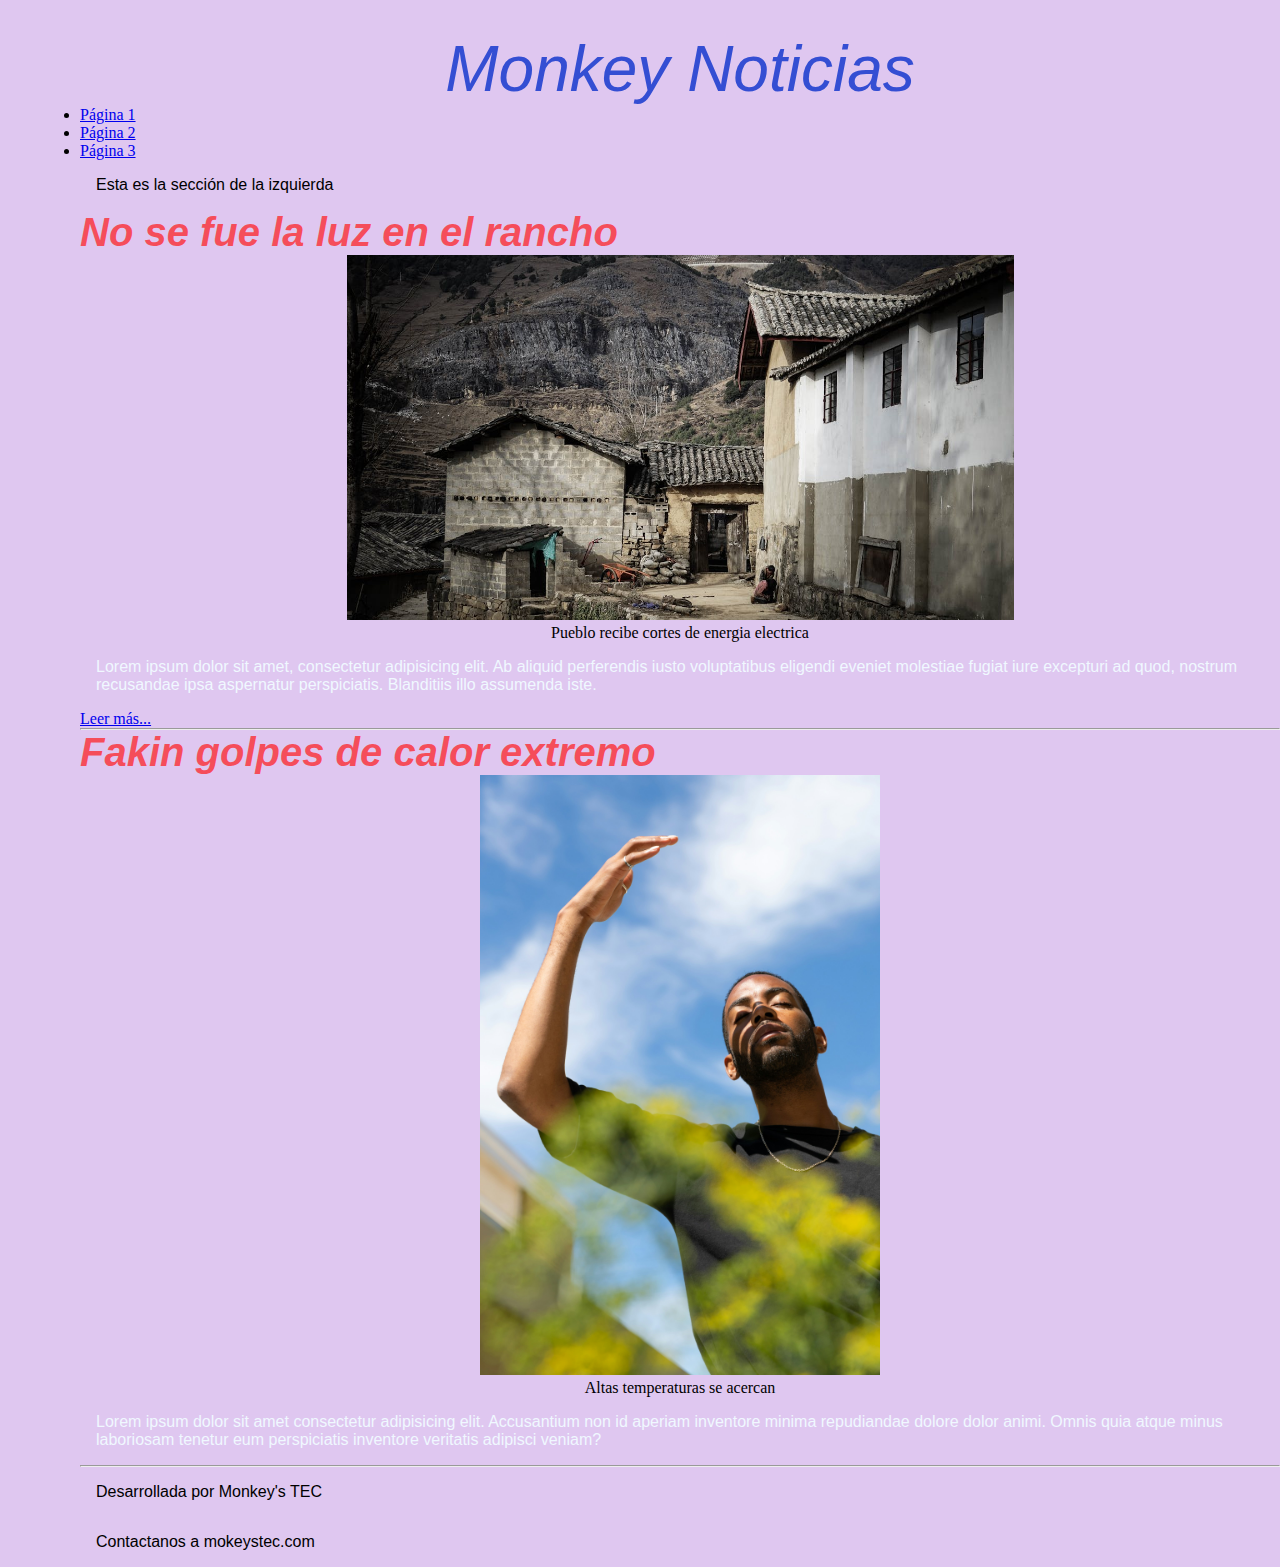
<file: Ejercicio1/index.html>
<!DOCTYPE html>
<html lang="es">
<head>
    <meta charset="UTF-8">
    <meta name="viewport" content="width=device-width, initial-scale=1.0">
    <link rel="stylesheet" type="text/css" href="./Estilos/Estilo1.css" media="screen">
    <title>Ejercicio 1</title>    
    <!-- una hoja de estilo interna -->
    <!-- <style type="text/css">
        p{
            color: brown;
            font-family: 'Courier New', Courier, monospace;
            font-size: 16px;
        }
    </style> -->
</head>
<body>
    <header><!--Este es el encabezado de la página-->
    <h1>
        Monkey Noticias
    </h1>
    <nav>
        <ul>
            <li><a href="./Paginas/Pagina 1.html">Página 1</a></li>
            <li><a href="./Paginas/Pagina 2.html">Página 2</a></li>
            <li><a href="./Paginas/Pagina 3.html">Página 3</a></li>
        </ul>
    </nav>
    </header>
    <main><!--Este es el contenido principal de la página-->
    <asaide>
        <p>Esta es la sección de la izquierda</p>
    </asaide>
    <section>
        <article>
            <h2>No se fue la luz en el rancho</h2>
            <center>
            <figure>
                <img src="../Ejercicio1/img/pueblo.jpg" alt="pueblo" width="667" height="365">
                <figcaption>
                    Pueblo recibe cortes de energia electrica
                </figcaption>
            </figure>
            </center>
            <!-- <p style="color: blueviolet; font-family: 'Courier New', Courier, monospace;"> ejemplo de estilo CSS en linea (no recomendado) -->
            <p  class="texto1">
                Lorem ipsum dolor sit amet, consectetur adipisicing elit. Ab aliquid perferendis iusto voluptatibus eligendi eveniet molestiae fugiat iure excepturi ad quod, nostrum recusandae ipsa aspernatur perspiciatis. Blanditiis illo assumenda iste.
            </p>
            <a href="./Paginas/Pagina 1.html">Leer más...</a>
        </article>
        <hr>
        <article>
            <h2>Fakin golpes de calor extremo</h2>
            <center>
                <figure>
                    <img src="./img/sudor.jpg" alt="persona sudando" width="400" height="600">
                    <figcaption>
                        Altas temperaturas se acercan
                    </figcaption>
                </figure>
            </center>
            <p  class="texto1">
                Lorem ipsum dolor sit amet consectetur adipisicing elit. Accusantium non id aperiam inventore minima repudiandae dolore dolor animi. Omnis quia atque minus laboriosam tenetur eum perspiciatis inventore veritatis adipisci veniam?
            </p>
        </article>
    </section>
    </main>
    <hr>
    <footer>
        <p>Desarrollada por Monkey's TEC</p>
        <p>Contactanos a mokeystec.com</p>
    </footer>
</body>
</html>
</file>
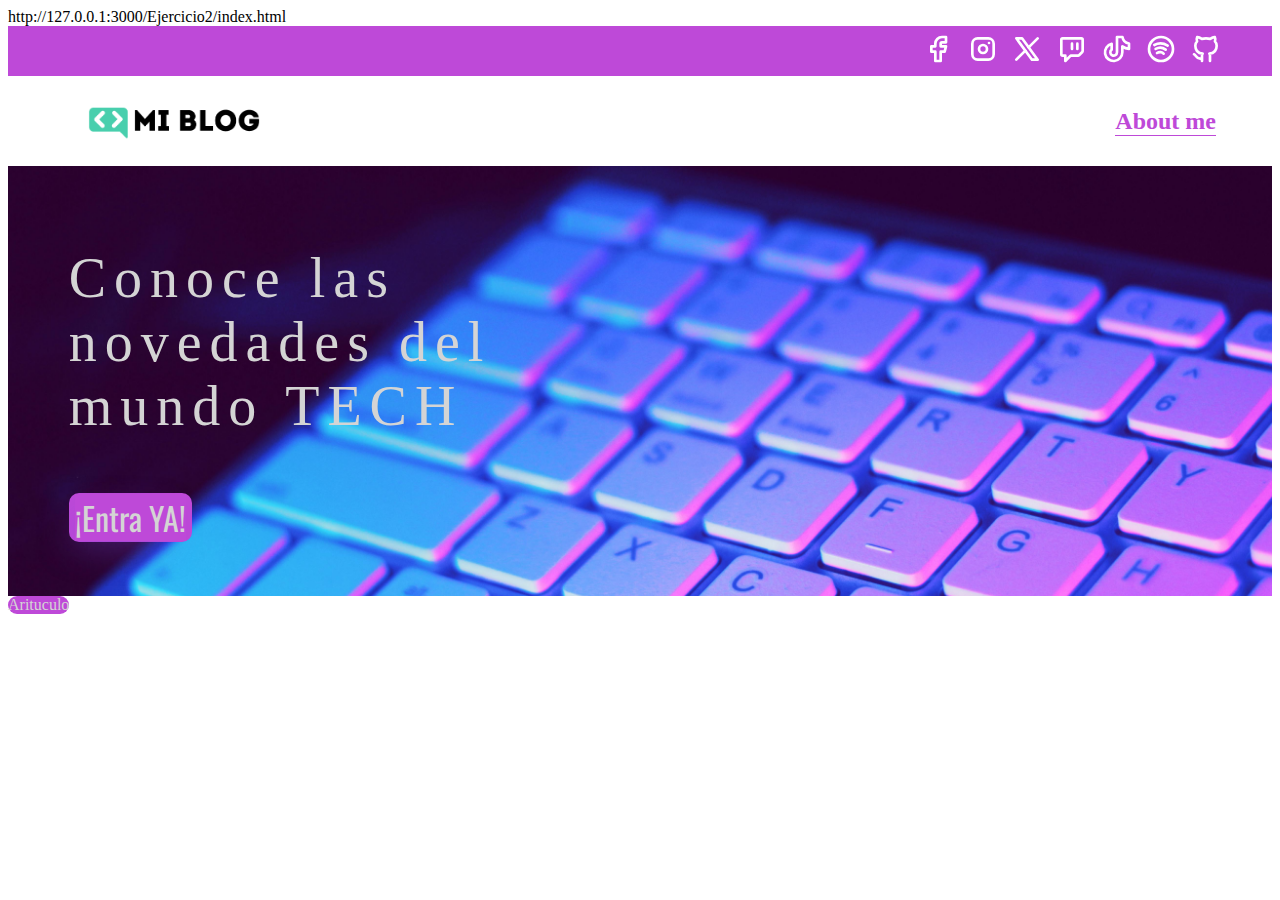
<file: Ejercicio2/index.html>
<!DOCTYPE html>
<html lang="en">
<head>http://127.0.0.1:3000/Ejercicio2/index.html
    <meta charset="UTF-8">
    <meta name="viewport" content="width=device-width, initial-scale=1.0">
    <link rel="stylesheet" type="text/css" href="./Styles/main.css" media="screen">
    <title>Blog de Tecnologia de Brian</title>
</head>
<body>
    <header>
        <section class="header-icons-container">
            <!-- line azul de redes sociales -->
            <div class="icons">                
                <a href="https://www.facebook.com/brian.octavio.39"><svg  xmlns="http://www.w3.org/2000/svg"  width="32"  height="32"  viewBox="0 0 24 24"  fill="none"  stroke="#ffffff"  stroke-width="2"  stroke-linecap="round"  stroke-linejoin="round"  class="icon icon-tabler icons-tabler-outline icon-tabler-brand-facebook"><path stroke="none" d="M0 0h24v24H0z" fill="none"/><path d="M7 10v4h3v7h4v-7h3l1 -4h-4v-2a1 1 0 0 1 1 -1h3v-4h-3a5 5 0 0 0 -5 5v2h-3" /></svg></a>
                <a href="https://www.instagram.com/brian_octavio_/"><svg  xmlns="http://www.w3.org/2000/svg"  width="32"  height="32"  viewBox="0 0 24 24"  fill="none"  stroke="#ffffff"  stroke-width="2"  stroke-linecap="round"  stroke-linejoin="round"  class="icon icon-tabler icons-tabler-outline icon-tabler-brand-instagram"><path stroke="none" d="M0 0h24v24H0z" fill="none"/><path d="M4 4m0 4a4 4 0 0 1 4 -4h8a4 4 0 0 1 4 4v8a4 4 0 0 1 -4 4h-8a4 4 0 0 1 -4 -4z" /><path d="M12 12m-3 0a3 3 0 1 0 6 0a3 3 0 1 0 -6 0" /><path d="M16.5 7.5l0 .01" /></svg></a>
                <a href="https://x.com/roboctavio"><svg  xmlns="http://www.w3.org/2000/svg"  width="32"  height="32"  viewBox="0 0 24 24"  fill="none"  stroke="#ffffff"  stroke-width="2"  stroke-linecap="round"  stroke-linejoin="round"  class="icon icon-tabler icons-tabler-outline icon-tabler-brand-x"><path stroke="none" d="M0 0h24v24H0z" fill="none"/><path d="M4 4l11.733 16h4.267l-11.733 -16z" /><path d="M4 20l6.768 -6.768m2.46 -2.46l6.772 -6.772" /></svg></a>
                <a href="https://www.twitch.tv/elroboctavio"><svg  xmlns="http://www.w3.org/2000/svg"  width="32"  height="32"  viewBox="0 0 24 24"  fill="none"  stroke="#ffffff"  stroke-width="2"  stroke-linecap="round"  stroke-linejoin="round"  class="icon icon-tabler icons-tabler-outline icon-tabler-brand-twitch"><path stroke="none" d="M0 0h24v24H0z" fill="none"/><path d="M4 5v11a1 1 0 0 0 1 1h2v4l4 -4h5.584c.266 0 .52 -.105 .707 -.293l2.415 -2.414c.187 -.188 .293 -.442 .293 -.708v-8.585a1 1 0 0 0 -1 -1h-14a1 1 0 0 0 -1 1z" /><path d="M16 8l0 4" /><path d="M12 8l0 4" /></svg></a>
                <a href="https://www.tiktok.com/@elroboctavio"><svg  xmlns="http://www.w3.org/2000/svg"  width="32"  height="32"  viewBox="0 0 24 24"  fill="none"  stroke="#ffffff"  stroke-width="2"  stroke-linecap="round"  stroke-linejoin="round"  class="icon icon-tabler icons-tabler-outline icon-tabler-brand-tiktok"><path stroke="none" d="M0 0h24v24H0z" fill="none"/><path d="M21 7.917v4.034a9.948 9.948 0 0 1 -5 -1.951v4.5a6.5 6.5 0 1 1 -8 -6.326v4.326a2.5 2.5 0 1 0 4 2v-11.5h4.083a6.005 6.005 0 0 0 4.917 4.917z" /></svg></a>
                <a href="https://open.spotify.com/user/ul88lgskmznn27x5q1e4r4i4l"><svg  xmlns="http://www.w3.org/2000/svg"  width="32"  height="32"  viewBox="0 0 24 24"  fill="none"  stroke="#ffffff"  stroke-width="2"  stroke-linecap="round"  stroke-linejoin="round"  class="icon icon-tabler icons-tabler-outline icon-tabler-brand-spotify"><path stroke="none" d="M0 0h24v24H0z" fill="none"/><path d="M12 12m-9 0a9 9 0 1 0 18 0a9 9 0 1 0 -18 0" /><path d="M8 11.973c2.5 -1.473 5.5 -.973 7.5 .527" /><path d="M9 15c1.5 -1 4 -1 5 .5" /><path d="M7 9c2 -1 6 -2 10 .5" /></svg></a>
                <a href="https://github.com/elroboctavio"><svg  xmlns="http://www.w3.org/2000/svg"  width="32"  height="32"  viewBox="0 0 24 24"  fill="none"  stroke="#ffffff"  stroke-width="2"  stroke-linecap="round"  stroke-linejoin="round"  class="icon icon-tabler icons-tabler-outline icon-tabler-brand-github"><path stroke="none" d="M0 0h24v24H0z" fill="none"/><path d="M9 19c-4.3 1.4 -4.3 -2.5 -6 -3m12 5v-3.5c0 -1 .1 -1.4 -.5 -2c2.8 -.3 5.5 -1.4 5.5 -6a4.6 4.6 0 0 0 -1.3 -3.2a4.2 4.2 0 0 0 -.1 -3.2s-1.1 -.3 -3.5 1.3a12.3 12.3 0 0 0 -6.2 0c-2.4 -1.6 -3.5 -1.3 -3.5 -1.3a4.2 4.2 0 0 0 -.1 3.2a4.6 4.6 0 0 0 -1.3 3.2c0 4.6 2.7 5.7 5.5 6c-.6 .6 -.6 1.2 -.5 2v3.5" /></svg></a>
            </div>
        </section>
        <nav>
            <!-- linea blanca con acceso al blog y aboutme -->
            <section class="logo-container">
                <a href="./index.html"><img src="./Assets/img/Logo-negro.png" alt="logo_blog"></a>
            </section>
            <section class="profile-link">
                <a href="./Pages/aboutme.html">About me</a>
            </section>
        </nav>
    </header>
    <main class="main">
        <section>
            <span class="main-text">
                Conoce las <br>novedades del <br>mundo TECH
            </span>                
            <button class="main-button">
                <a href="./Pages/blog.html">¡Entra YA!</a>
            </button>            
        </section>
    </main>
    <a href="./Pages/article.html" class="main-button">Arituculo</a>

</body>
</html>
</file>
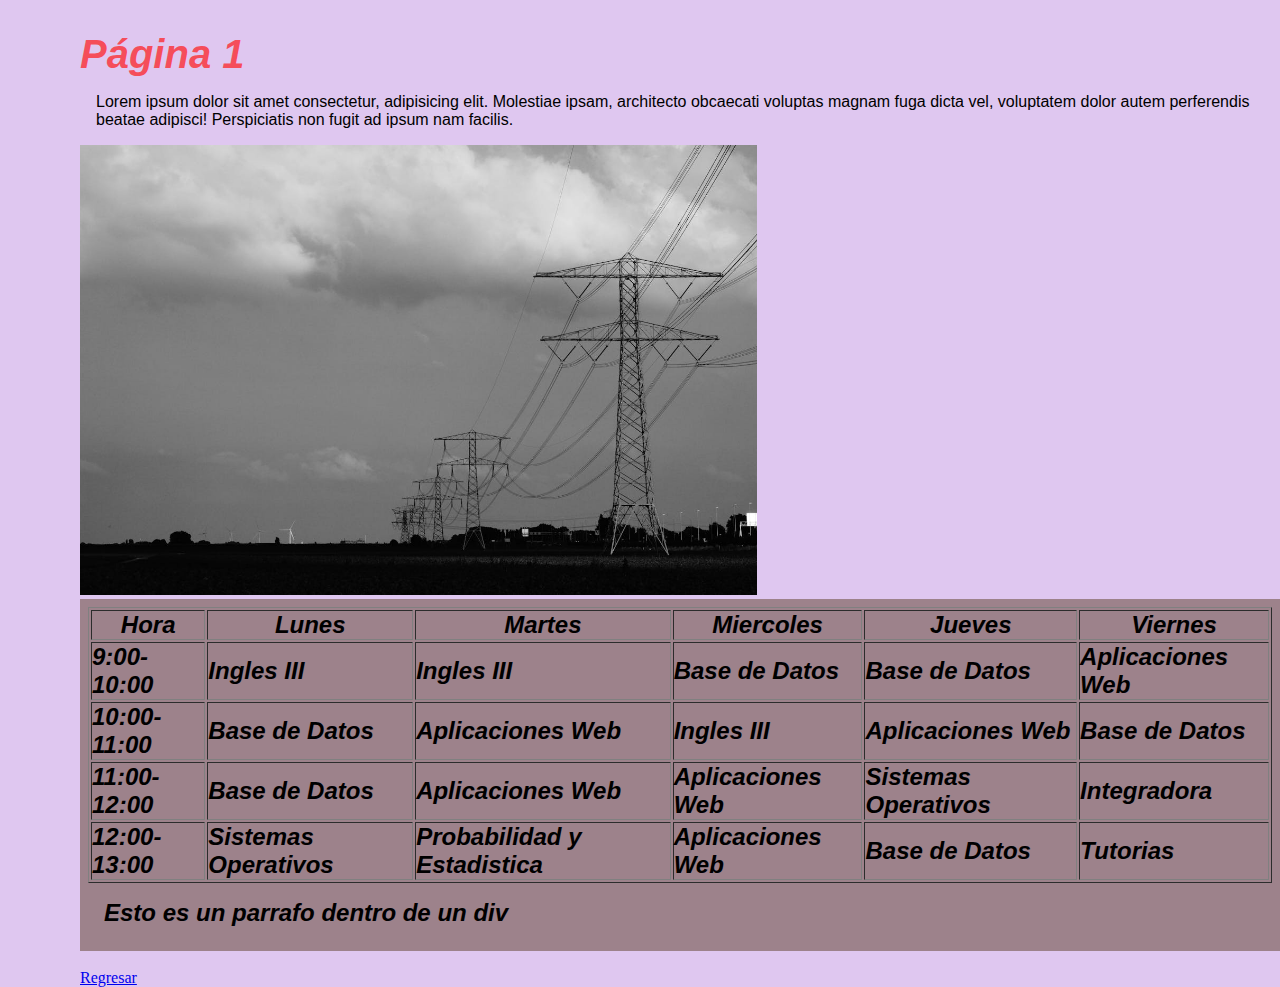
<file: Ejercicio1/Paginas/Pagina 1.html>
<!DOCTYPE html>
<html lang="es">
<head>
    <meta charset="UTF-8">
    <meta name="viewport" content="width=device-width, initial-scale=1.0">
    <link rel="stylesheet" type="text/css" href="../Estilos/Estilo1.css" media="screen">
    <title>Página 1</title>
</head>
<body>
    <h2>Página 1</h2>
    <p>
        Lorem ipsum dolor sit amet consectetur, adipisicing elit. Molestiae ipsam, architecto obcaecati voluptas magnam fuga dicta vel, voluptatem dolor autem perferendis beatae adipisci! Perspiciatis non fugit ad ipsum nam facilis.
    </p>
    <img src="../img/Apagon.jpg" alt="Fallas electricas" width="677" height="450">
    <div id="tabla">
        <table border="1"><!--Inicia tabla-->
            <tr  ><!--Primer renglon o fila-->
                <th>Hora</th>
                <th>Lunes</th>
                <th>Martes</th>
                <th>Miercoles</th>
                <th>Jueves</th>
                <th>Viernes</th>
            </tr><!--Primer renglon o fila-->
            <tr><!--Segundo renglon o fila-->
                <td>9:00-10:00</td>
                <td>Ingles III</td>
                <td>Ingles III</td>
                <td>Base de Datos</td>
                <td>Base de Datos</td>
                <td >Aplicaciones Web</td>
            </tr><!--Segundo renglon o fila-->
            <tr><!--Tercer renglon o fila-->
                <td>10:00-11:00</td>
                <td>Base de Datos</td>
                <td >Aplicaciones Web</td>
                <td>Ingles III</td>
                <td >Aplicaciones Web</td>
                <td>Base de Datos</td>
            </tr><!--Tercer renglon o fila-->
            <tr><!--Cuarto renglon o fila-->
                <td>11:00-12:00</td>
                <td>Base de Datos</td>
                <td >Aplicaciones Web</td>
                <td >Aplicaciones Web</td>
                <td>Sistemas Operativos</td>
                <td>Integradora</td>            
            </tr><!--Cuarto renglon o fila-->
            <tr><!--Quinto renglon o fila-->
                <td>12:00-13:00</td>
                <td>Sistemas Operativos</td>
                <td>Probabilidad y Estadistica</td>
                <td >Aplicaciones Web</td>
                <td>Base de Datos</td>
                <td>Tutorias</td>
            </tr><!--Quinto renglon o fila-->
        </table>
        <p>Esto es un parrafo dentro de un div</p>
    </div>
    <br>
    <a href="../index.html">Regresar</a>
</body>
</html>
</file>
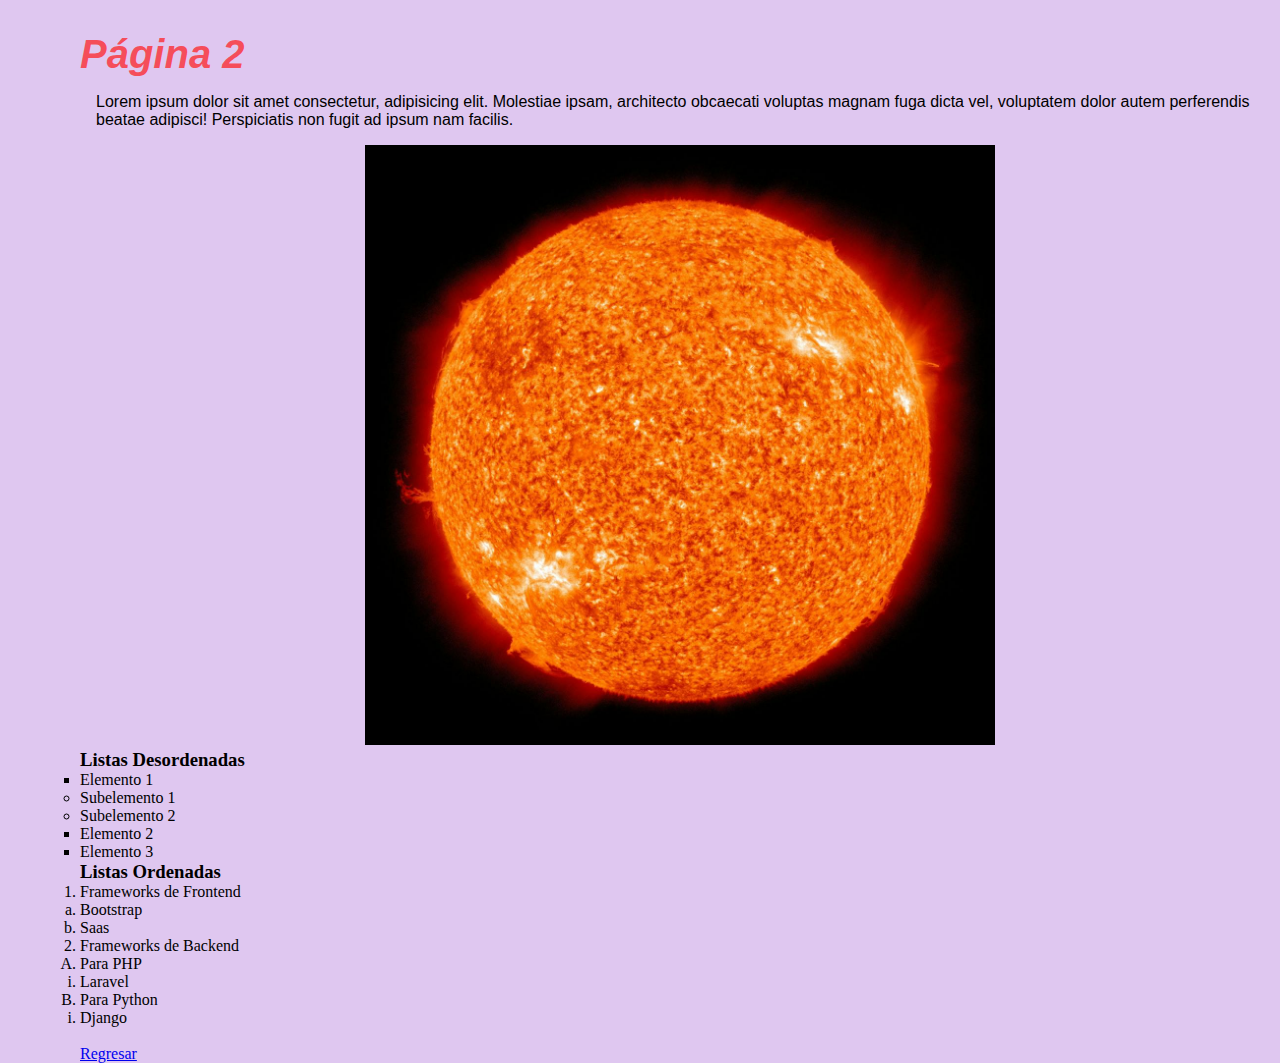
<file: Ejercicio1/Paginas/Pagina 2.html>
<!DOCTYPE html>
<html lang="es">
<head>
    <meta charset="UTF-8">
    <meta name="viewport" content="width=device-width, initial-scale=1.0">
    <link rel="stylesheet" type="text/css" href="../Estilos/Estilo1.css" media="screen">
    <title>Página 2</title>
</head>
<body>
    <h2>Página 2</h2>
    <p>
        Lorem ipsum dolor sit amet consectetur, adipisicing elit. Molestiae ipsam, architecto obcaecati voluptas magnam fuga dicta vel, voluptatem dolor autem perferendis beatae adipisci! Perspiciatis non fugit ad ipsum nam facilis.
    </p>
    <center>
    <img src="../img/Calor.jpg" alt="Temperaturas extremas" width="630" height="600">
    </center>
    <!-- Variaciones de linea -->
    <h3>Listas Desordenadas</h3>
    <ul type="square">
        <li>Elemento 1</li>
            <ul type="disk">
                <li>Subelemento 1</li>
                <li>Subelemento 2</li> 
            </ul>
        <li>Elemento 2</li>
        <li>Elemento 3</li>
    </ul>
    <h3>Listas Ordenadas</h3>
    <ol>
        <li>Frameworks de Frontend</li>
            <ol type="a">
                <li>Bootstrap</li>
                <li>Saas</li>
            </ol>
        <li>Frameworks de Backend</li>
            <ol type="A">
                <li>Para PHP</li>
                    <ol type="i">
                        <li>Laravel</li>
                    </ol>
                <li>Para Python</li>
                    <ol type="i">
                        <li>Django</li>
                    </ol>
            </ol>
    </ol>
    <br>
    <a href="../index.html">Regresar</a>
</body>
</html>
</file>
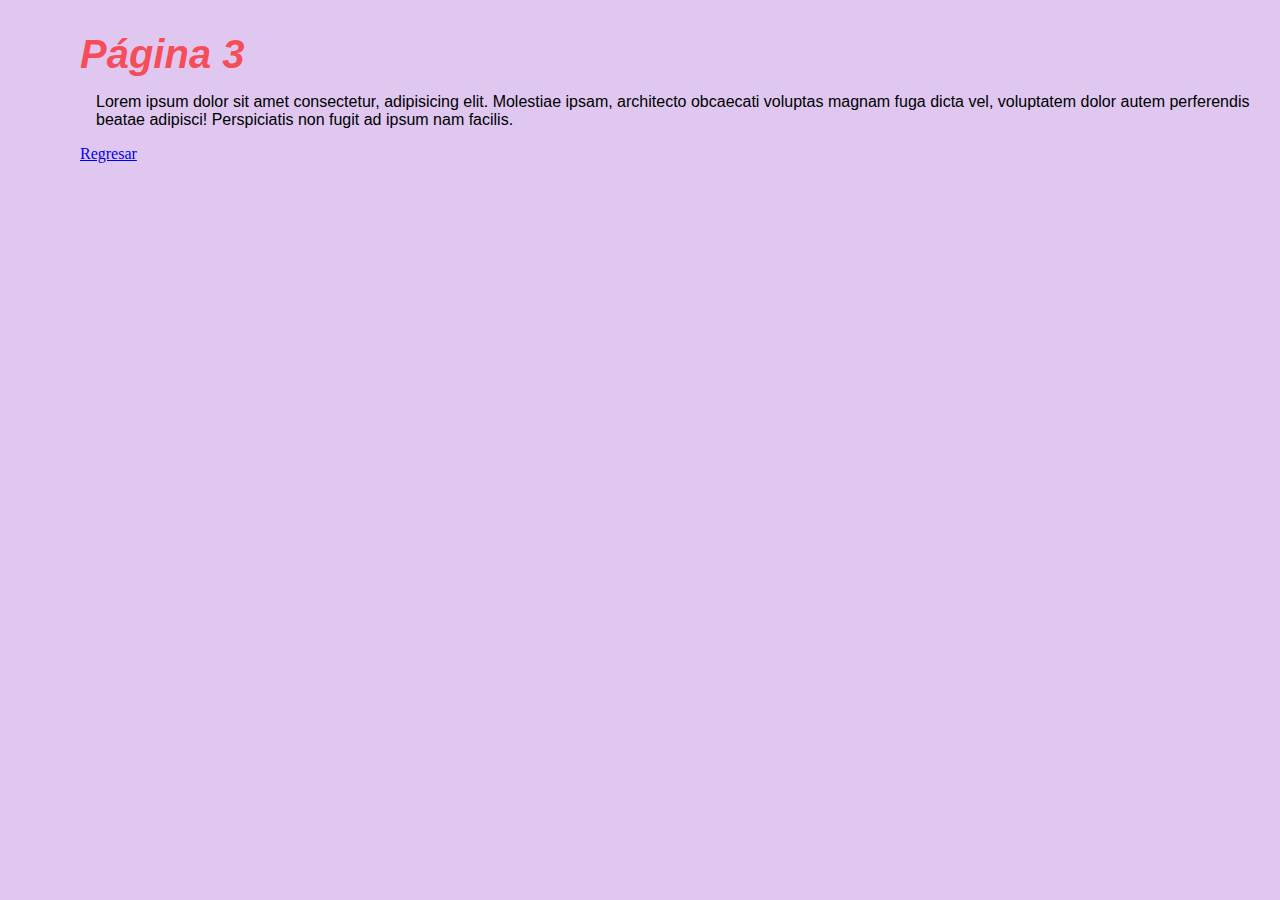
<file: Ejercicio1/Paginas/Pagina 3.html>
<!DOCTYPE html>
<html lang="en">
<head>
    <meta charset="UTF-8">
    <meta name="viewport" content="width=device-width, initial-scale=1.0">
    <link rel="stylesheet" type="text/css" href="../Estilos/Estilo1.css" media="screen">
    <title>Página 3</title>
</head>
<body>
    <h2>Página 3</h2>
    <p>Lorem ipsum dolor sit amet consectetur, adipisicing elit. Molestiae ipsam, architecto obcaecati voluptas magnam fuga dicta vel, voluptatem dolor autem perferendis beatae adipisci! Perspiciatis non fugit ad ipsum nam facilis.</p>
    <a href="../index.html">Regresar</a>
</body>
</html>
</file>
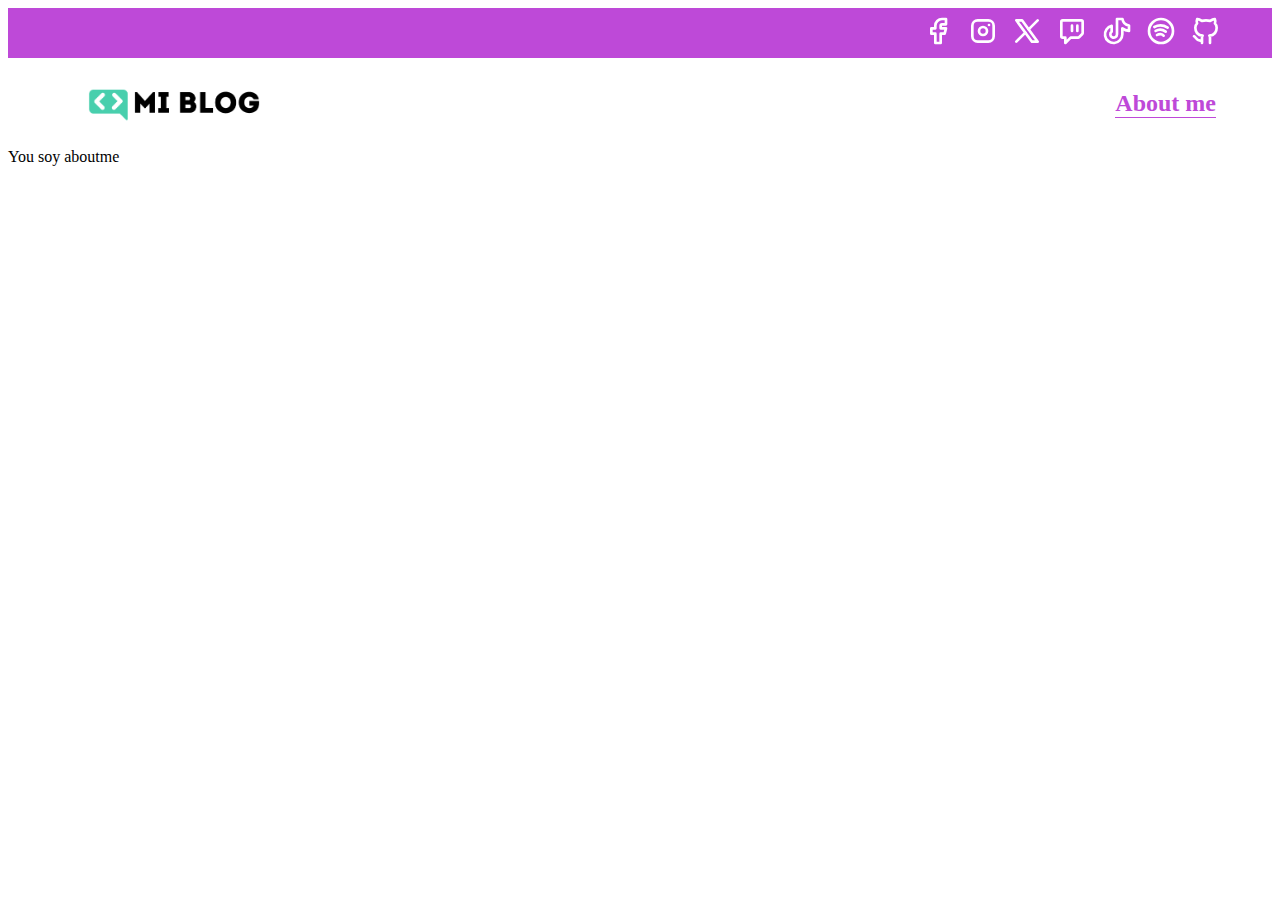
<file: Ejercicio2/Pages/aboutme.html>
<!DOCTYPE html>
<html lang="en">
<head>
    <meta charset="UTF-8">
    <meta name="viewport" content="width=device-width, initial-scale=1.0">
    <link rel="stylesheet" type="text/css" href="../Styles/main.css" media="screen">
    <title>About me</title>
</head>
<body>
    <header>
        <section class="header-icons-container">
            <!-- line azul de redes sociales -->
            <div class="icons">
                
                <a href=""><svg  xmlns="http://www.w3.org/2000/svg"  width="32"  height="32"  viewBox="0 0 24 24"  fill="none"  stroke="#ffffff"  stroke-width="2"  stroke-linecap="round"  stroke-linejoin="round"  class="icon icon-tabler icons-tabler-outline icon-tabler-brand-facebook"><path stroke="none" d="M0 0h24v24H0z" fill="none"/><path d="M7 10v4h3v7h4v-7h3l1 -4h-4v-2a1 1 0 0 1 1 -1h3v-4h-3a5 5 0 0 0 -5 5v2h-3" /></svg></a>
                <a href=""><svg  xmlns="http://www.w3.org/2000/svg"  width="32"  height="32"  viewBox="0 0 24 24"  fill="none"  stroke="#ffffff"  stroke-width="2"  stroke-linecap="round"  stroke-linejoin="round"  class="icon icon-tabler icons-tabler-outline icon-tabler-brand-instagram"><path stroke="none" d="M0 0h24v24H0z" fill="none"/><path d="M4 4m0 4a4 4 0 0 1 4 -4h8a4 4 0 0 1 4 4v8a4 4 0 0 1 -4 4h-8a4 4 0 0 1 -4 -4z" /><path d="M12 12m-3 0a3 3 0 1 0 6 0a3 3 0 1 0 -6 0" /><path d="M16.5 7.5l0 .01" /></svg></a>
                <a href=""><svg  xmlns="http://www.w3.org/2000/svg"  width="32"  height="32"  viewBox="0 0 24 24"  fill="none"  stroke="#ffffff"  stroke-width="2"  stroke-linecap="round"  stroke-linejoin="round"  class="icon icon-tabler icons-tabler-outline icon-tabler-brand-x"><path stroke="none" d="M0 0h24v24H0z" fill="none"/><path d="M4 4l11.733 16h4.267l-11.733 -16z" /><path d="M4 20l6.768 -6.768m2.46 -2.46l6.772 -6.772" /></svg></a>
                <a href=""><svg  xmlns="http://www.w3.org/2000/svg"  width="32"  height="32"  viewBox="0 0 24 24"  fill="none"  stroke="#ffffff"  stroke-width="2"  stroke-linecap="round"  stroke-linejoin="round"  class="icon icon-tabler icons-tabler-outline icon-tabler-brand-twitch"><path stroke="none" d="M0 0h24v24H0z" fill="none"/><path d="M4 5v11a1 1 0 0 0 1 1h2v4l4 -4h5.584c.266 0 .52 -.105 .707 -.293l2.415 -2.414c.187 -.188 .293 -.442 .293 -.708v-8.585a1 1 0 0 0 -1 -1h-14a1 1 0 0 0 -1 1z" /><path d="M16 8l0 4" /><path d="M12 8l0 4" /></svg></a>
                <a href=""><svg  xmlns="http://www.w3.org/2000/svg"  width="32"  height="32"  viewBox="0 0 24 24"  fill="none"  stroke="#ffffff"  stroke-width="2"  stroke-linecap="round"  stroke-linejoin="round"  class="icon icon-tabler icons-tabler-outline icon-tabler-brand-tiktok"><path stroke="none" d="M0 0h24v24H0z" fill="none"/><path d="M21 7.917v4.034a9.948 9.948 0 0 1 -5 -1.951v4.5a6.5 6.5 0 1 1 -8 -6.326v4.326a2.5 2.5 0 1 0 4 2v-11.5h4.083a6.005 6.005 0 0 0 4.917 4.917z" /></svg></a>
                <a href=""><svg  xmlns="http://www.w3.org/2000/svg"  width="32"  height="32"  viewBox="0 0 24 24"  fill="none"  stroke="#ffffff"  stroke-width="2"  stroke-linecap="round"  stroke-linejoin="round"  class="icon icon-tabler icons-tabler-outline icon-tabler-brand-spotify"><path stroke="none" d="M0 0h24v24H0z" fill="none"/><path d="M12 12m-9 0a9 9 0 1 0 18 0a9 9 0 1 0 -18 0" /><path d="M8 11.973c2.5 -1.473 5.5 -.973 7.5 .527" /><path d="M9 15c1.5 -1 4 -1 5 .5" /><path d="M7 9c2 -1 6 -2 10 .5" /></svg></a>
                <a href=""><svg  xmlns="http://www.w3.org/2000/svg"  width="32"  height="32"  viewBox="0 0 24 24"  fill="none"  stroke="#ffffff"  stroke-width="2"  stroke-linecap="round"  stroke-linejoin="round"  class="icon icon-tabler icons-tabler-outline icon-tabler-brand-github"><path stroke="none" d="M0 0h24v24H0z" fill="none"/><path d="M9 19c-4.3 1.4 -4.3 -2.5 -6 -3m12 5v-3.5c0 -1 .1 -1.4 -.5 -2c2.8 -.3 5.5 -1.4 5.5 -6a4.6 4.6 0 0 0 -1.3 -3.2a4.2 4.2 0 0 0 -.1 -3.2s-1.1 -.3 -3.5 1.3a12.3 12.3 0 0 0 -6.2 0c-2.4 -1.6 -3.5 -1.3 -3.5 -1.3a4.2 4.2 0 0 0 -.1 3.2a4.6 4.6 0 0 0 -1.3 3.2c0 4.6 2.7 5.7 5.5 6c-.6 .6 -.6 1.2 -.5 2v3.5" /></svg></a>
            </div>
        </section>
        <nav>
            <!-- linea blanca con acceso al blog y aboutme -->
            <section class="logo-container">
                <a href="../index.html"><img src="../Assets/img/Logo-negro.png" alt="logo_blog"></a>
            </section>
            <section class="profile-link">
                <a href="./Pages/aboutme.html">About me</a>
            </section>
        </nav>
    </header>
    You soy aboutme
</body>
</html>
</file>
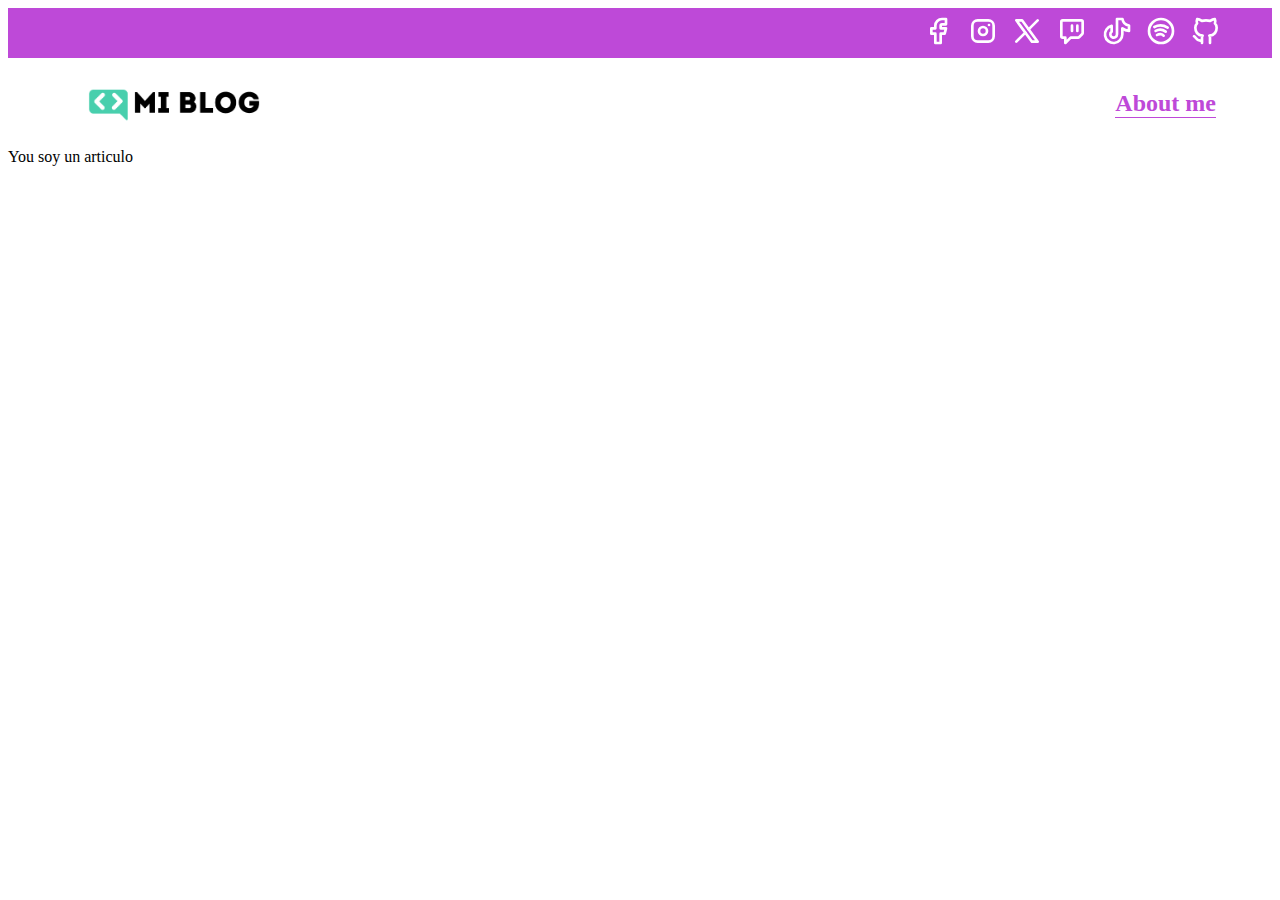
<file: Ejercicio2/Pages/article.html>
<!DOCTYPE html>
<html lang="en">
<head>
    <meta charset="UTF-8">
    <meta name="viewport" content="width=device-width, initial-scale=1.0">
    <link rel="stylesheet" type="text/css" href="../Styles/main.css" media="screen">
    <title>Un Articulo</title>
</head>
<body>
    <header>
        <section class="header-icons-container">
            <!-- line azul de redes sociales -->
            <div class="icons">
                
                <a href=""><svg  xmlns="http://www.w3.org/2000/svg"  width="32"  height="32"  viewBox="0 0 24 24"  fill="none"  stroke="#ffffff"  stroke-width="2"  stroke-linecap="round"  stroke-linejoin="round"  class="icon icon-tabler icons-tabler-outline icon-tabler-brand-facebook"><path stroke="none" d="M0 0h24v24H0z" fill="none"/><path d="M7 10v4h3v7h4v-7h3l1 -4h-4v-2a1 1 0 0 1 1 -1h3v-4h-3a5 5 0 0 0 -5 5v2h-3" /></svg></a>
                <a href=""><svg  xmlns="http://www.w3.org/2000/svg"  width="32"  height="32"  viewBox="0 0 24 24"  fill="none"  stroke="#ffffff"  stroke-width="2"  stroke-linecap="round"  stroke-linejoin="round"  class="icon icon-tabler icons-tabler-outline icon-tabler-brand-instagram"><path stroke="none" d="M0 0h24v24H0z" fill="none"/><path d="M4 4m0 4a4 4 0 0 1 4 -4h8a4 4 0 0 1 4 4v8a4 4 0 0 1 -4 4h-8a4 4 0 0 1 -4 -4z" /><path d="M12 12m-3 0a3 3 0 1 0 6 0a3 3 0 1 0 -6 0" /><path d="M16.5 7.5l0 .01" /></svg></a>
                <a href=""><svg  xmlns="http://www.w3.org/2000/svg"  width="32"  height="32"  viewBox="0 0 24 24"  fill="none"  stroke="#ffffff"  stroke-width="2"  stroke-linecap="round"  stroke-linejoin="round"  class="icon icon-tabler icons-tabler-outline icon-tabler-brand-x"><path stroke="none" d="M0 0h24v24H0z" fill="none"/><path d="M4 4l11.733 16h4.267l-11.733 -16z" /><path d="M4 20l6.768 -6.768m2.46 -2.46l6.772 -6.772" /></svg></a>
                <a href=""><svg  xmlns="http://www.w3.org/2000/svg"  width="32"  height="32"  viewBox="0 0 24 24"  fill="none"  stroke="#ffffff"  stroke-width="2"  stroke-linecap="round"  stroke-linejoin="round"  class="icon icon-tabler icons-tabler-outline icon-tabler-brand-twitch"><path stroke="none" d="M0 0h24v24H0z" fill="none"/><path d="M4 5v11a1 1 0 0 0 1 1h2v4l4 -4h5.584c.266 0 .52 -.105 .707 -.293l2.415 -2.414c.187 -.188 .293 -.442 .293 -.708v-8.585a1 1 0 0 0 -1 -1h-14a1 1 0 0 0 -1 1z" /><path d="M16 8l0 4" /><path d="M12 8l0 4" /></svg></a>
                <a href=""><svg  xmlns="http://www.w3.org/2000/svg"  width="32"  height="32"  viewBox="0 0 24 24"  fill="none"  stroke="#ffffff"  stroke-width="2"  stroke-linecap="round"  stroke-linejoin="round"  class="icon icon-tabler icons-tabler-outline icon-tabler-brand-tiktok"><path stroke="none" d="M0 0h24v24H0z" fill="none"/><path d="M21 7.917v4.034a9.948 9.948 0 0 1 -5 -1.951v4.5a6.5 6.5 0 1 1 -8 -6.326v4.326a2.5 2.5 0 1 0 4 2v-11.5h4.083a6.005 6.005 0 0 0 4.917 4.917z" /></svg></a>
                <a href=""><svg  xmlns="http://www.w3.org/2000/svg"  width="32"  height="32"  viewBox="0 0 24 24"  fill="none"  stroke="#ffffff"  stroke-width="2"  stroke-linecap="round"  stroke-linejoin="round"  class="icon icon-tabler icons-tabler-outline icon-tabler-brand-spotify"><path stroke="none" d="M0 0h24v24H0z" fill="none"/><path d="M12 12m-9 0a9 9 0 1 0 18 0a9 9 0 1 0 -18 0" /><path d="M8 11.973c2.5 -1.473 5.5 -.973 7.5 .527" /><path d="M9 15c1.5 -1 4 -1 5 .5" /><path d="M7 9c2 -1 6 -2 10 .5" /></svg></a>
                <a href=""><svg  xmlns="http://www.w3.org/2000/svg"  width="32"  height="32"  viewBox="0 0 24 24"  fill="none"  stroke="#ffffff"  stroke-width="2"  stroke-linecap="round"  stroke-linejoin="round"  class="icon icon-tabler icons-tabler-outline icon-tabler-brand-github"><path stroke="none" d="M0 0h24v24H0z" fill="none"/><path d="M9 19c-4.3 1.4 -4.3 -2.5 -6 -3m12 5v-3.5c0 -1 .1 -1.4 -.5 -2c2.8 -.3 5.5 -1.4 5.5 -6a4.6 4.6 0 0 0 -1.3 -3.2a4.2 4.2 0 0 0 -.1 -3.2s-1.1 -.3 -3.5 1.3a12.3 12.3 0 0 0 -6.2 0c-2.4 -1.6 -3.5 -1.3 -3.5 -1.3a4.2 4.2 0 0 0 -.1 3.2a4.6 4.6 0 0 0 -1.3 3.2c0 4.6 2.7 5.7 5.5 6c-.6 .6 -.6 1.2 -.5 2v3.5" /></svg></a>
            </div>
        </section>
        <nav>
            <!-- linea blanca con acceso al blog y aboutme -->
            <section class="logo-container">
                <a href="../index.html"><img src="../Assets/img/Logo-negro.png" alt="logo_blog"></a>
            </section>
            <section class="profile-link">
                <a href="./Pages/aboutme.html">About me</a>
            </section>
        </nav>
    </header>
    You soy un articulo
</body>
</html>
</file>
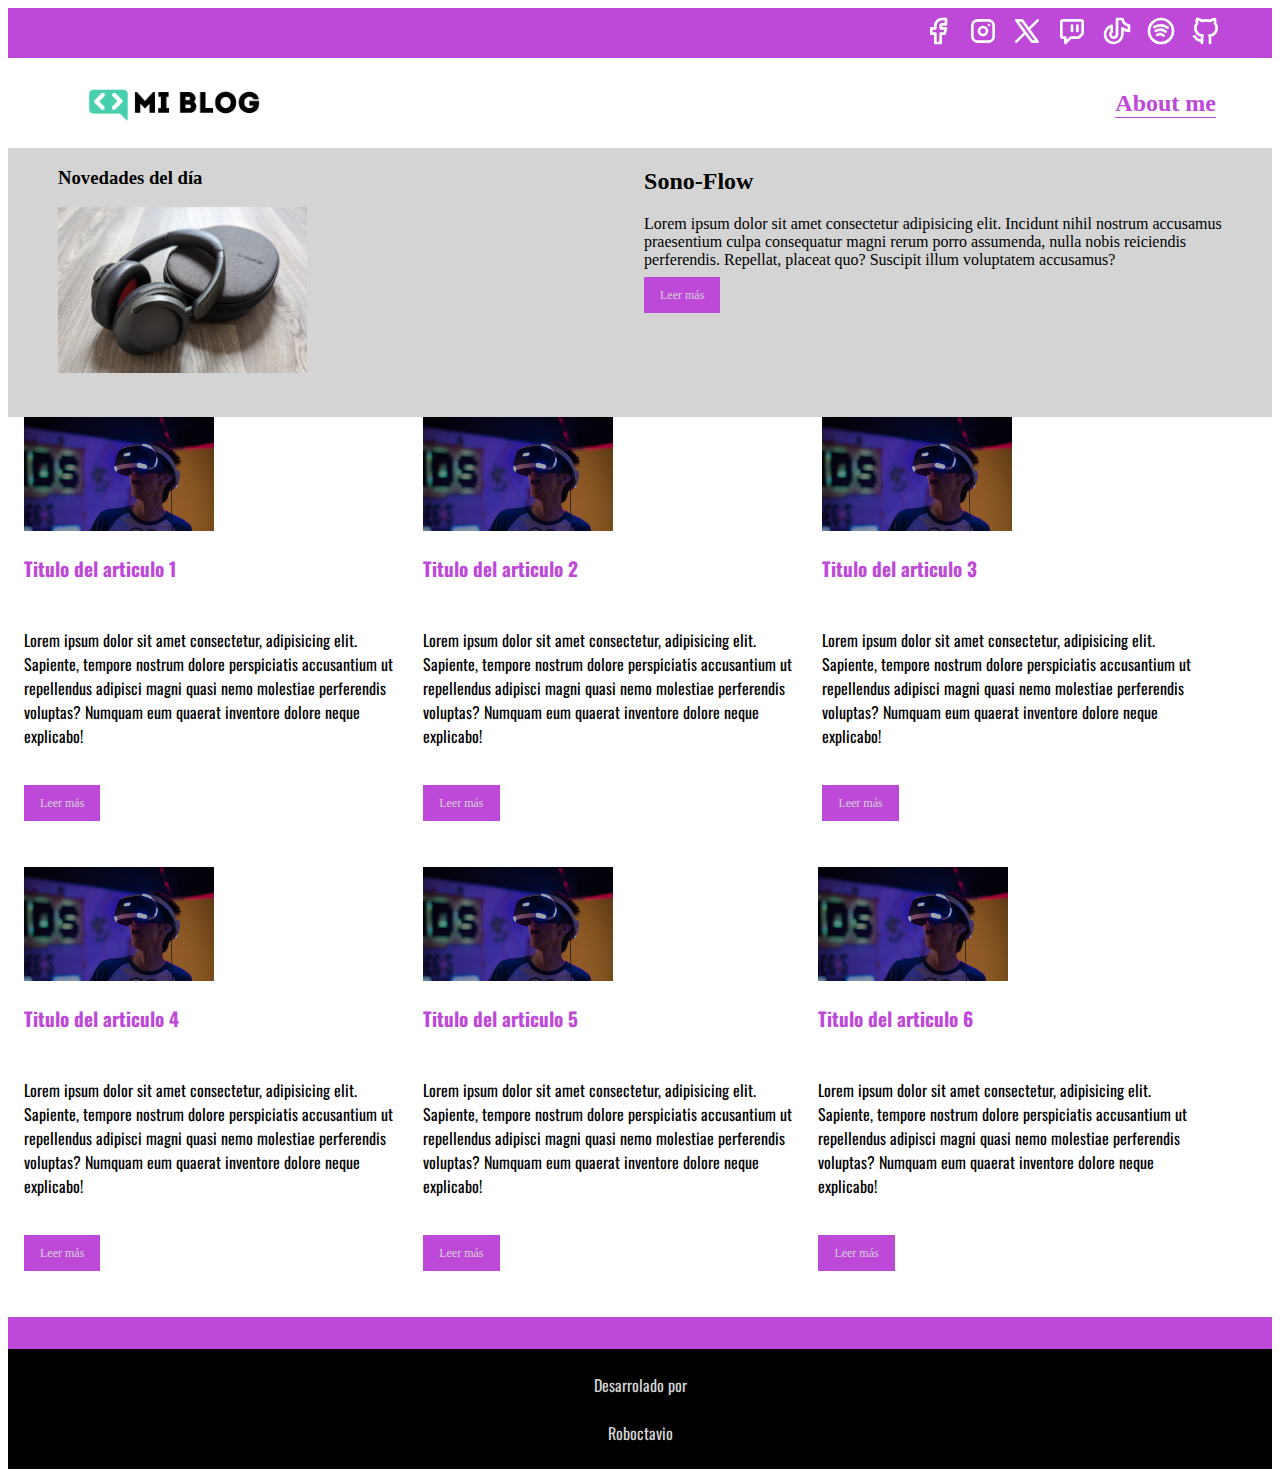
<file: Ejercicio2/Pages/blog.html>
<!DOCTYPE html>
<html lang="en">
<head>
    <meta charset="UTF-8">
    <meta name="viewport" content="width=device-width, initial-scale=1.0">
    <link rel="stylesheet" type="text/css" href="../Styles/main.css" media="screen">
    <title>Blog</title>
</head>
<body>
    <header>
        <section class="header-icons-container">
            <!-- line azul de redes sociales -->
            <div class="icons">
                
                <a href=""><svg  xmlns="http://www.w3.org/2000/svg"  width="32"  height="32"  viewBox="0 0 24 24"  fill="none"  stroke="#ffffff"  stroke-width="2"  stroke-linecap="round"  stroke-linejoin="round"  class="icon icon-tabler icons-tabler-outline icon-tabler-brand-facebook"><path stroke="none" d="M0 0h24v24H0z" fill="none"/><path d="M7 10v4h3v7h4v-7h3l1 -4h-4v-2a1 1 0 0 1 1 -1h3v-4h-3a5 5 0 0 0 -5 5v2h-3" /></svg></a>
                <a href=""><svg  xmlns="http://www.w3.org/2000/svg"  width="32"  height="32"  viewBox="0 0 24 24"  fill="none"  stroke="#ffffff"  stroke-width="2"  stroke-linecap="round"  stroke-linejoin="round"  class="icon icon-tabler icons-tabler-outline icon-tabler-brand-instagram"><path stroke="none" d="M0 0h24v24H0z" fill="none"/><path d="M4 4m0 4a4 4 0 0 1 4 -4h8a4 4 0 0 1 4 4v8a4 4 0 0 1 -4 4h-8a4 4 0 0 1 -4 -4z" /><path d="M12 12m-3 0a3 3 0 1 0 6 0a3 3 0 1 0 -6 0" /><path d="M16.5 7.5l0 .01" /></svg></a>
                <a href=""><svg  xmlns="http://www.w3.org/2000/svg"  width="32"  height="32"  viewBox="0 0 24 24"  fill="none"  stroke="#ffffff"  stroke-width="2"  stroke-linecap="round"  stroke-linejoin="round"  class="icon icon-tabler icons-tabler-outline icon-tabler-brand-x"><path stroke="none" d="M0 0h24v24H0z" fill="none"/><path d="M4 4l11.733 16h4.267l-11.733 -16z" /><path d="M4 20l6.768 -6.768m2.46 -2.46l6.772 -6.772" /></svg></a>
                <a href=""><svg  xmlns="http://www.w3.org/2000/svg"  width="32"  height="32"  viewBox="0 0 24 24"  fill="none"  stroke="#ffffff"  stroke-width="2"  stroke-linecap="round"  stroke-linejoin="round"  class="icon icon-tabler icons-tabler-outline icon-tabler-brand-twitch"><path stroke="none" d="M0 0h24v24H0z" fill="none"/><path d="M4 5v11a1 1 0 0 0 1 1h2v4l4 -4h5.584c.266 0 .52 -.105 .707 -.293l2.415 -2.414c.187 -.188 .293 -.442 .293 -.708v-8.585a1 1 0 0 0 -1 -1h-14a1 1 0 0 0 -1 1z" /><path d="M16 8l0 4" /><path d="M12 8l0 4" /></svg></a>
                <a href=""><svg  xmlns="http://www.w3.org/2000/svg"  width="32"  height="32"  viewBox="0 0 24 24"  fill="none"  stroke="#ffffff"  stroke-width="2"  stroke-linecap="round"  stroke-linejoin="round"  class="icon icon-tabler icons-tabler-outline icon-tabler-brand-tiktok"><path stroke="none" d="M0 0h24v24H0z" fill="none"/><path d="M21 7.917v4.034a9.948 9.948 0 0 1 -5 -1.951v4.5a6.5 6.5 0 1 1 -8 -6.326v4.326a2.5 2.5 0 1 0 4 2v-11.5h4.083a6.005 6.005 0 0 0 4.917 4.917z" /></svg></a>
                <a href=""><svg  xmlns="http://www.w3.org/2000/svg"  width="32"  height="32"  viewBox="0 0 24 24"  fill="none"  stroke="#ffffff"  stroke-width="2"  stroke-linecap="round"  stroke-linejoin="round"  class="icon icon-tabler icons-tabler-outline icon-tabler-brand-spotify"><path stroke="none" d="M0 0h24v24H0z" fill="none"/><path d="M12 12m-9 0a9 9 0 1 0 18 0a9 9 0 1 0 -18 0" /><path d="M8 11.973c2.5 -1.473 5.5 -.973 7.5 .527" /><path d="M9 15c1.5 -1 4 -1 5 .5" /><path d="M7 9c2 -1 6 -2 10 .5" /></svg></a>
                <a href=""><svg  xmlns="http://www.w3.org/2000/svg"  width="32"  height="32"  viewBox="0 0 24 24"  fill="none"  stroke="#ffffff"  stroke-width="2"  stroke-linecap="round"  stroke-linejoin="round"  class="icon icon-tabler icons-tabler-outline icon-tabler-brand-github"><path stroke="none" d="M0 0h24v24H0z" fill="none"/><path d="M9 19c-4.3 1.4 -4.3 -2.5 -6 -3m12 5v-3.5c0 -1 .1 -1.4 -.5 -2c2.8 -.3 5.5 -1.4 5.5 -6a4.6 4.6 0 0 0 -1.3 -3.2a4.2 4.2 0 0 0 -.1 -3.2s-1.1 -.3 -3.5 1.3a12.3 12.3 0 0 0 -6.2 0c-2.4 -1.6 -3.5 -1.3 -3.5 -1.3a4.2 4.2 0 0 0 -.1 3.2a4.6 4.6 0 0 0 -1.3 3.2c0 4.6 2.7 5.7 5.5 6c-.6 .6 -.6 1.2 -.5 2v3.5" /></svg></a>
            </div>
        </section>
        <nav>
            <!-- linea blanca con acceso al blog y aboutme -->
            <section class="logo-container">
                <a href="../index.html"><img src="../Assets/img/Logo-negro.png" alt="logo_blog"></a>
            </section>
            <section class="profile-link">
                <a href="./Pages/aboutme.html">About me</a>
            </section>
        </nav>
    </header>
    <main class="blog-main">
        <section class="blog-news-container">
            <div class="blog-main-news">
                <h3>Novedades del día</h3>
                <div class="blog-news-img-container">
                    <img src="../Assets/img/1More-Sonoflow.png" alt="Audifonos sonoflow">
                </div>
            </div>
            <div class="blog-news-info-container">
                <h2>Sono-Flow</h2>
                <p>
                    Lorem ipsum dolor sit amet consectetur adipisicing elit. Incidunt nihil nostrum accusamus praesentium culpa consequatur magni rerum porro assumenda, nulla nobis reiciendis perferendis. Repellat, placeat quo? Suscipit illum voluptatem accusamus?
                </p>
                <a href="" class="blog-button">Leer más</a>
                
            </div>
        </section>

        <section class="blog-post-container">
            <div>
                <article class="post-container">
                    <img src="../Assets/img/post-1.png" alt="imagen del articulo 1">
                    <p>Titulo del articulo 1</p>
                    <p>Lorem ipsum dolor sit amet consectetur, adipisicing elit. Sapiente, tempore nostrum dolore perspiciatis accusantium ut repellendus adipisci magni quasi nemo molestiae perferendis voluptas? Numquam eum quaerat inventore dolore neque explicabo!</p>
                    <a href="" class="blog-button">Leer más</a>
                </article>
                <article class="post-container">
                    <img src="../Assets/img/post-1.png" alt="imagen del articulo 1">
                    <p>Titulo del articulo 2</p>
                    <p>Lorem ipsum dolor sit amet consectetur, adipisicing elit. Sapiente, tempore nostrum dolore perspiciatis accusantium ut repellendus adipisci magni quasi nemo molestiae perferendis voluptas? Numquam eum quaerat inventore dolore neque explicabo!</p>
                    <a href="" class="blog-button">Leer más</a>
                </article>
                <article class="post-container">
                    <img src="../Assets/img/post-1.png" alt="imagen del articulo 1">
                    <p>Titulo del articulo 3</p>
                    <p>Lorem ipsum dolor sit amet consectetur, adipisicing elit. Sapiente, tempore nostrum dolore perspiciatis accusantium ut repellendus adipisci magni quasi nemo molestiae perferendis voluptas? Numquam eum quaerat inventore dolore neque explicabo!</p>
                    <a href="" class="blog-button">Leer más</a>
                </article>
                <article class="post-container">
                    <img src="../Assets/img/post-1.png" alt="imagen del articulo 1">
                    <p>Titulo del articulo 4</p>
                    <p>Lorem ipsum dolor sit amet consectetur, adipisicing elit. Sapiente, tempore nostrum dolore perspiciatis accusantium ut repellendus adipisci magni quasi nemo molestiae perferendis voluptas? Numquam eum quaerat inventore dolore neque explicabo!</p>
                    <a href="" class="blog-button">Leer más</a>
                </article>
                <article class="post-container">
                    <img src="../Assets/img/post-1.png" alt="imagen del articulo 1">
                    <p>Titulo del articulo 5</p>
                    <p>Lorem ipsum dolor sit amet consectetur, adipisicing elit. Sapiente, tempore nostrum dolore perspiciatis accusantium ut repellendus adipisci magni quasi nemo molestiae perferendis voluptas? Numquam eum quaerat inventore dolore neque explicabo!</p>
                    <a href="" class="blog-button">Leer más</a>
                </article><article class="post-container">
                    <img src="../Assets/img/post-1.png" alt="imagen del articulo 1">
                    <p>Titulo del articulo 6</p>
                    <p>Lorem ipsum dolor sit amet consectetur, adipisicing elit. Sapiente, tempore nostrum dolore perspiciatis accusantium ut repellendus adipisci magni quasi nemo molestiae perferendis voluptas? Numquam eum quaerat inventore dolore neque explicabo!</p>
                    <a href="" class="blog-button">Leer más</a>
                </article>
            </div>
        </section>
    </main>
    <footer>
        <p>Desarrolado por</p>
        <p>Roboctavio</p>
    </footer>
</body>
</html>
</file>
<file: Ejercicio1/Estilos/Estilo1.css>
/* Hoja de estilos */
*{
    margin: 0; 
    padding: 0;
}
body{
    margin-left: 80px;
    margin-top: 32px;
    background-color: rgba(143, 59, 203, 0.285);
}
h1{
    font-size: 64px;
    color: rgb(52, 78, 211);
    font-family:Impact, Haettenschweiler, 'Arial Narrow Bold', sans-serif;
    font-style: oblique;
    font-weight: lighter;
    text-align: center;
}
h2{
    font-size: 40px;
    color: rgba(255, 22, 22, 0.705);
    font-family:'Gill Sans', 'Gill Sans MT', Calibri, 'Trebuchet MS', sans-serif;
    font-style:italic;
    font-weight: bold;
}
/*Esto es un ejemplo de una clase*/
.texto1{
    color: aliceblue;
    font-size: 16px;
}
p{
    font-family: Arial, Helvetica, sans-serif;
    padding: 16px;
}
#tabla{
    background-color: rgba(140, 112, 112, 0.787);
    font-size: 24px;
    padding: 8px;
    font-family: 'Franklin Gothic Medium', 'Arial Narrow', Arial, sans-serif;
    font-weight: bold;
    font-style: italic;
}
</file>
<file: Ejercicio2/Styles/main.css>
@import url('https://fonts.googleapis.com/css2?family=Oswald:wght@200..700&display=swap');

:root{
    --color-primary:rgb(190, 73, 216);
    --color-secundary:rgba(190, 73, 216, 0.559);
    --color-complement:rgba(114, 73, 216, 0.559);
    --color-ligth:#d4d4d4;
    --color-black:#000000; 
    --font-medium:1.4rem;
    --font-large:1.6rem;
}

body{
    /*position: fixed;*/
    top: 0;
    left: 0;
    right: 0;
    bottom: 0;
}

a{
    text-decoration: none;
    color:var(--color-ligth);
}

header{
    width: 100%;
    height: 140px;
    display: grid;
    grid-template-rows: 1fr 1fr;
}
.header-icons-container{
    width: 100%;
    height: 50px;
    display: grid;
    background-color: var(--color-primary);
}
.header-icons-container .icons{
    width: 300px;
    height: auto;
    display: flex;
    align-items: center;
    justify-content: space-between;
    justify-self: end;
    margin-right: 50px;  
}

nav{
    display: grid;
    grid-template-columns: 1fr 1fr;
    height: 88px;
}
nav .logo-container{
    margin-left: 56px;
}
nav .logo-container img{
    width: 220px;
    margin-top: 8px;
}
nav .profile-link{
    display: flex;
    align-items: center;
    justify-content: flex-end;
    margin-right: 56px;
    font-weight: bold;
    font-size:24px;
}
nav .profile-link a{
    color: var(--color-primary);
    border-bottom: 1px solid var(--color-primary);
}

.main{
    display: grid;
    grid-template-columns: 1fr 4fr 1fr;
    height: 100%;
    background-image: url('../Assets/img/background-purple.jpg');
    background-position: center;
    background-repeat: no-repeat;
    background-size:cover;
    }
.main section{
    display: grid;
    grid-column: 2;
    justify-content:left;
    height: 350px;
    margin-top: 80px;
    margin-left: -150px;
}
.main-text{
    
    font-size: 56px;
    font-weight: 700px;
    letter-spacing: 8px;
    color: var(--color-ligth);
    text-align:start;
}
.main-button{   
    width:max-content;
    height:min-content;
    border-radius: 10px;
    border: none;
    background-color: var(--color-primary);
    display: grid;
    align-items: center;
}
.main-button a{
    font-family: 'Oswald';
    font-size: 32px;
    font-weight: 700px;
    color: var(--color-ligth);
    box-shadow: -11px 13px 36px -12px var(--color-complement);
    transition: transform 0.3s ease-in-out;
}
.main-button:hover{
    background-color: var(--color-secundary);
    transform: scale(0.9);
}

.blog-main{
    display: grid;
}
.blog-news-container{
    display: grid;
    background-color: var(--color-ligth);
    padding:0 50px 40px;
}
.blog-main-news{
    display: grid;
    grid-template-columns: 1fr 1fr;
    grid-template-rows: 2fr;
}
.blog-news-img-container{
    grid-column: 1;
}
.blog-news-img-container img{
    width: 85%;
}
.blog-news-info-container{
    grid-column: 2;
}
.blog-news-info-container{
    margin-bottom: 32px;
}

.blog-button{
    border: 1px solid var(--color-primary);
    padding: 10px 15px;
    font-size: 12px;
    background-color: var(--color-primary);
    color: var(--color-ligth);
}
.blog-button:hover{
    border: 1px solid var(--color-primary);
    color: var(--color-secundary);
    background-color: var(--color-secundary);
    
}

.blog-post-container .post-container{
    display: inline-block;
    padding-left:16px;
    max-width: 30%;
    margin-bottom: 50px;
    margin-bottom: 56px;
}
.blog-post-container .post-container img{
    width: 50%;
}
.blog-post-container .post-container p{
    font-family: 'Oswald';
    margin-bottom: 45px;
}
.blog-post-container .post-container p:nth-child(2){
    font-weight: bold;
    color: var(--color-primary);
    font-size: larger;
} 

footer{
    width: 100%;
    height: 120px;
    background-color: var(--color-black);
    border-top: 32px solid var(--color-primary);
    text-align: center;
}

footer p{
    font-family: 'Oswald';
    color: var(--color-ligth);
    margin-top: 24px;
}
</file>
